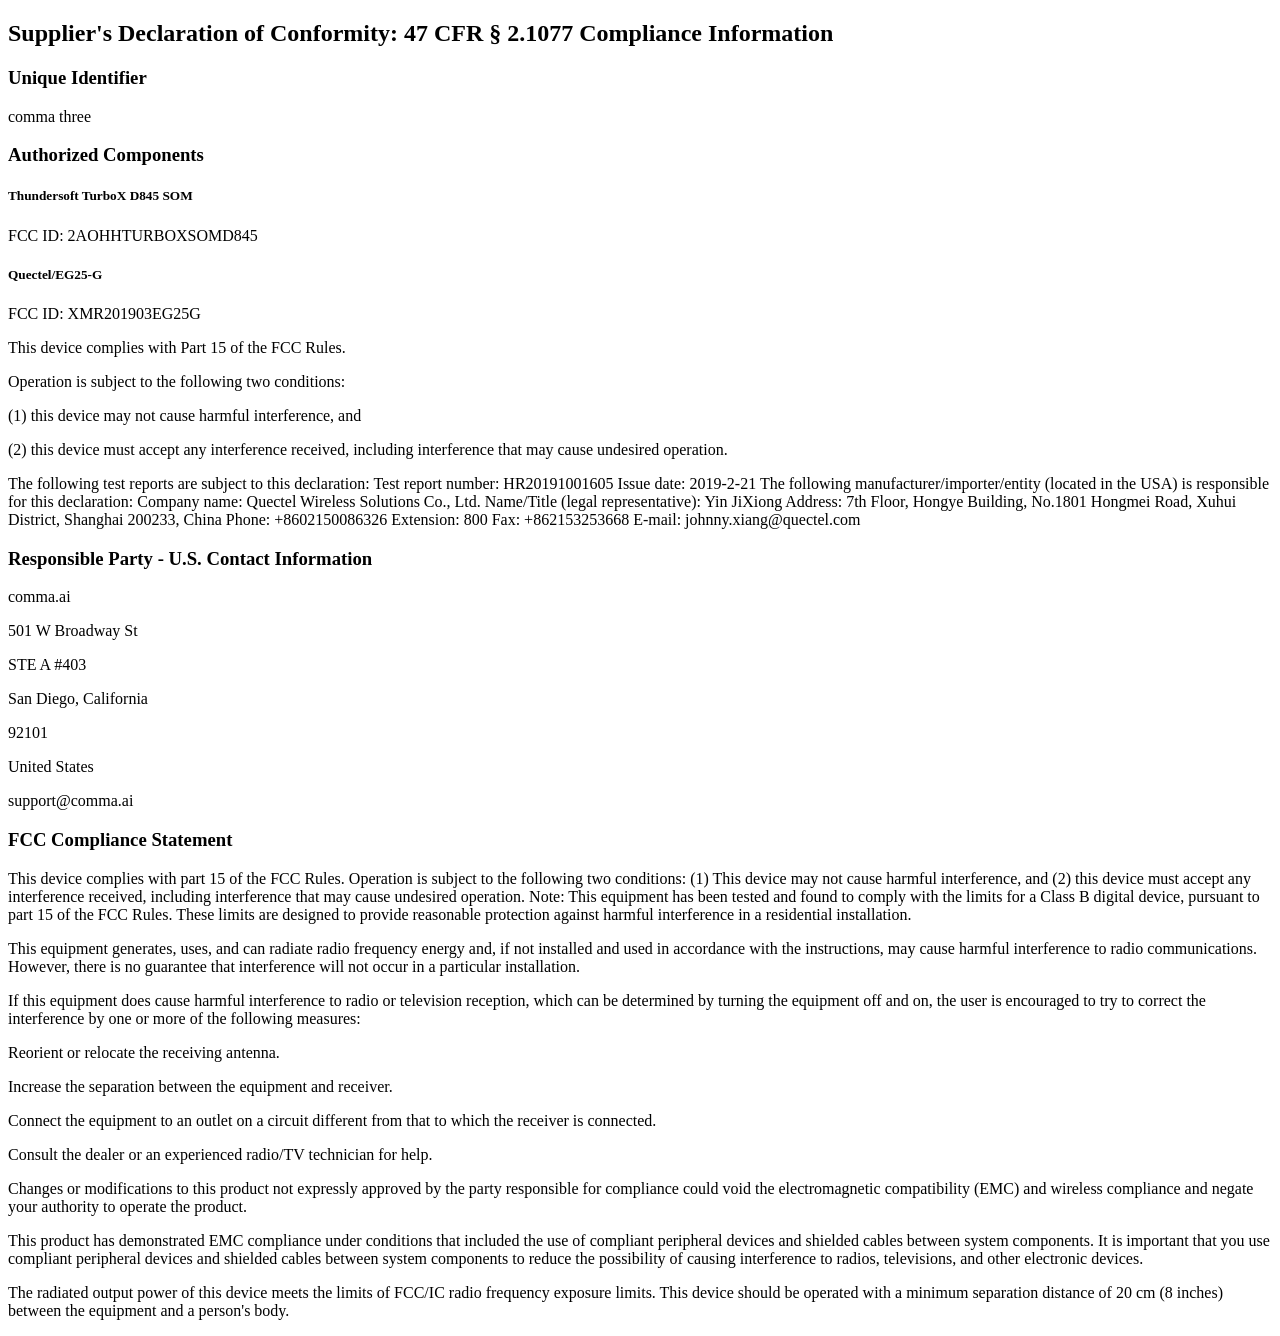
<file: openpilot/selfdrive/assets/offroad/fcc.html>
<!DOCTYPE html>
<body>
  <h2>Supplier's Declaration of Conformity: 47 CFR § 2.1077 Compliance Information</h2>

  <h3>Unique Identifier</h3>
  <p>comma three</p>

  <h3>Authorized Components</h3>

  <h5>Thundersoft TurboX D845 SOM</h5>
  <p>FCC ID: 2AOHHTURBOXSOMD845</p>

  <h5>Quectel/EG25-G</h5>
  <p>FCC ID: XMR201903EG25G</p>
  <p>This device complies with Part 15 of the FCC Rules.</p>
  <p>Operation is subject to the following two conditions:</p>

  <p>(1) this device may not cause harmful interference, and</p>
  <p>(2) this device must accept any interference received, including interference that may cause undesired operation.</p>

  The following test reports are subject to this declaration:
  Test report number: HR20191001605
  Issue date: 2019-2-21

  The following manufacturer/importer/entity (located in the USA) is responsible for this declaration:
  Company name: Quectel Wireless Solutions Co., Ltd.
  Name/Title (legal representative): Yin JiXiong
  Address: 7th Floor, Hongye Building, No.1801 Hongmei Road, Xuhui District, Shanghai 200233, China
  Phone: +8602150086326 Extension: 800
  Fax: +862153253668
  E-mail: johnny.xiang@quectel.com
  </p>

  <h3>Responsible Party - U.S. Contact Information</h3>
  <p>comma.ai</p>
  <p>501 W Broadway St</p>
  <p>STE A #403</p>
  <p>San Diego, California</p>
  <p>92101</p>
  <p>United States</p>
  <p>support@comma.ai</p>

  <h3>FCC Compliance Statement</h3>
  <p> This device complies with part 15 of the FCC Rules. Operation is subject to the following two conditions: (1) This device may not cause harmful interference, and (2) this device must accept any interference received, including interference that may cause undesired operation. Note: This equipment has been tested and found to comply with the limits for a Class B digital device, pursuant to part 15 of the FCC Rules. These limits are designed to provide reasonable protection against harmful interference in a residential installation.</p>
  <p>This equipment generates, uses, and can radiate radio frequency energy and, if not installed and used in accordance with the instructions, may cause harmful interference to radio communications. However, there is no guarantee that interference will not occur in a particular installation.</p>
  <p>If this equipment does cause harmful interference to radio or television reception, which can be determined by turning the equipment off and on, the user is encouraged to try to correct the interference by one or more of the following measures:</p>
  <p>Reorient or relocate the receiving antenna.</p>
  <p>Increase the separation between the equipment and receiver.</p>
  <p>Connect the equipment to an outlet on a circuit different from that to which the receiver is connected.</p>
  <p>Consult the dealer or an experienced radio/TV technician for help.</p>
  <p>Changes or modifications to this product not expressly approved by the party responsible for compliance could void the electromagnetic compatibility (EMC) and wireless compliance and negate your authority to operate the product.</p>
  <p>This product has demonstrated EMC compliance under conditions that included the use of compliant peripheral devices and shielded cables between system components. It is important that you use compliant peripheral devices and shielded cables between system components to reduce the possibility of causing interference to radios, televisions, and other electronic devices.</p>
  <p>The radiated output power of this device meets the limits of FCC/IC radio frequency exposure limits. This device should be operated with a minimum separation distance of 20 cm (8 inches) between the equipment and a person's body.</p>
</body>
</html>
</file>
